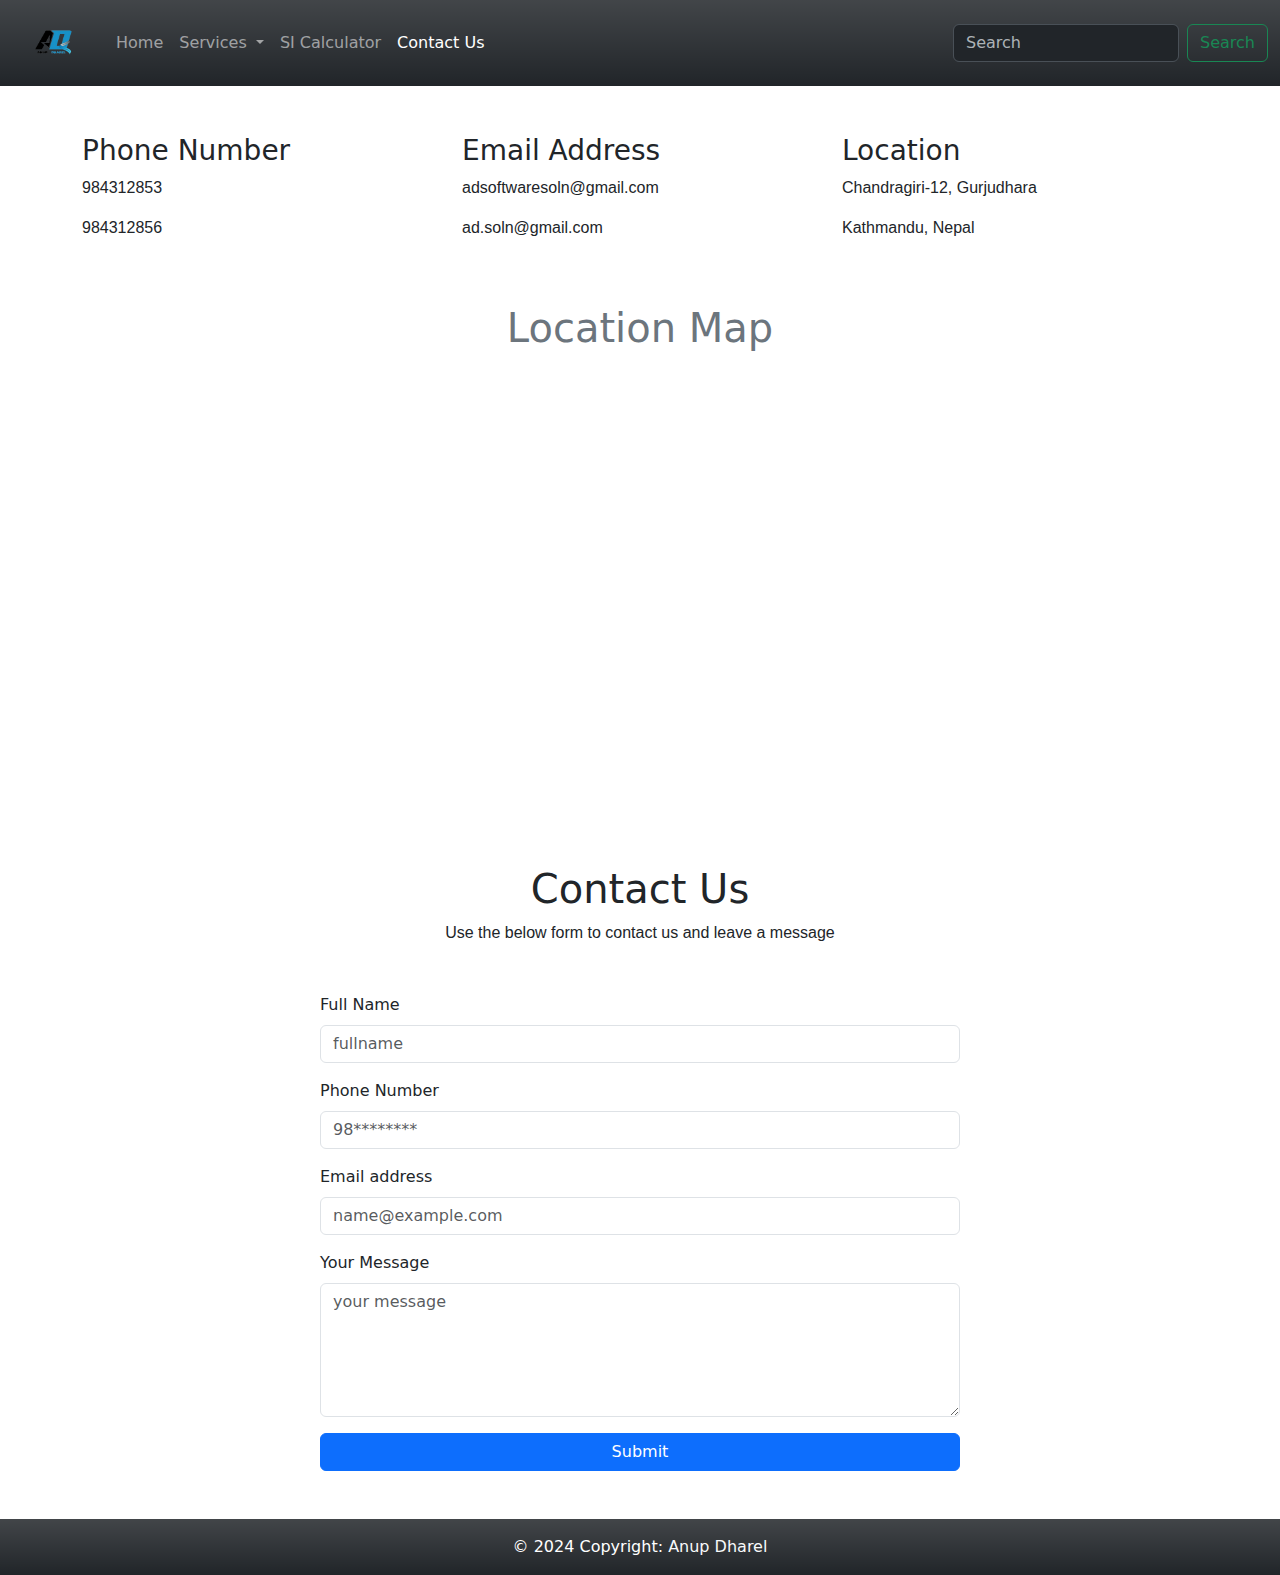
<file: contact.html>
<!DOCTYPE html>
<html lang="en">
  <head>
    <meta charset="UTF-8" />
    <meta name="viewport" content="width=device-width, initial-scale=1.0" />
    <title>AD | Contact</title>
    <link
      rel="icon"
      type="image/png"
      sizes="32x32"
      href="images/favicon-32x32.png"
    />
    <link
      href="https://cdn.jsdelivr.net/npm/bootstrap@5.3.3/dist/css/bootstrap.min.css"
      rel="stylesheet"
      integrity="sha384-QWTKZyjpPEjISv5WaRU9OFeRpok6YctnYmDr5pNlyT2bRjXh0JMhjY6hW+ALEwIH"
      crossorigin="anonymous"
    />
    <link
      rel="stylesheet"
      href="https://cdnjs.cloudflare.com/ajax/libs/font-awesome/6.5.2/css/all.min.css"
      integrity="sha512-SnH5WK+bZxgPHs44uWIX+LLJAJ9/2PkPKZ5QiAj6Ta86w+fsb2TkcmfRyVX3pBnMFcV7oQPJkl9QevSCWr3W6A=="
      crossorigin="anonymous"
      referrerpolicy="no-referrer"
    />
    <link rel="stylesheet" href="css/style.css" />
  </head>

  <body>
    <nav
      class="navbar navbar-expand-lg bg-dark bg-gradient text-white"
      data-bs-theme="dark"
    >
      <div class="container-fluid">
        <a class="navbar-brand" href="/" title="Anup">
          <img src="images/logo.png" alt="Logo" height="60px" width="80px" />
        </a>
        <button
          class="navbar-toggler"
          type="button"
          data-bs-toggle="collapse"
          data-bs-target="#navbarSupportedContent"
          aria-controls="navbarSupportedContent"
          aria-expanded="false"
          aria-label="Toggle navigation"
        >
          <span class="navbar-toggler-icon"></span>
        </button>
        <div class="collapse navbar-collapse" id="navbarSupportedContent">
          <ul class="navbar-nav me-auto mb-2 mb-lg-0">
            <li class="nav-item">
              <a class="nav-link" aria-current="page" href="/">Home</a>
            </li>
            <li class="nav-item dropdown">
              <a
                class="nav-link dropdown-toggle"
                href="#"
                role="button"
                data-bs-toggle="dropdown"
                aria-expanded="false"
              >
                Services
              </a>
              <ul class="dropdown-menu">
                <li>
                  <a class="dropdown-item" href="digital-marketing.html"
                    >Digital Marketing</a
                  >
                </li>
                <li>
                  <a
                    class="dropdown-item"
                    href="search-engine-optimization.html"
                    >Search Engine Optimization</a
                  >
                </li>
                <li>
                  <a class="dropdown-item" href="social-media-marketing.html"
                    >Social Media Marketing</a
                  >
                </li>
                <li>
                  <a class="dropdown-item" href="web-designing.html"
                    >Web Designing</a
                  >
                </li>
              </ul>
            </li>
            <li class="nav-item">
              <a class="nav-link" href="si-calc.html">SI Calculator</a>
            </li>
            <li class="nav-item">
              <a class="nav-link active" href="contact.html">Contact Us</a>
            </li>
          </ul>
          <form class="d-flex" role="search">
            <input
              class="form-control me-2"
              type="search"
              placeholder="Search"
              aria-label="Search"
            />
            <button class="btn btn-outline-success" type="submit">
              Search
            </button>
          </form>
        </div>
      </div>
    </nav>

    <!-- Contact Details start -->
    <div class="container">
      <div class="row mt-5 mb-5">
        <div class="col-4">
          <h3><i class="fa-solid fa-phone"></i> Phone Number</h3>
          <p><i class="fa-solid fa-circle-chevron-right"></i> 984312853</p>
          <p><i class="fa-solid fa-circle-chevron-right"></i> 984312856</p>
        </div>
        <div class="col-4">
          <h3><i class="fa-solid fa-envelope"></i> Email Address</h3>
          <p>
            <i class="fa-solid fa-circle-chevron-right"></i>
            adsoftwaresoln@gmail.com
          </p>
          <p>
            <i class="fa-solid fa-circle-chevron-right"></i> ad.soln@gmail.com
          </p>
        </div>
        <div class="col-4">
          <h3><i class="fa-solid fa-map-location-dot"></i> Location</h3>
          <p>
            <i class="fa-solid fa-circle-chevron-right"></i> Chandragiri-12,
            Gurjudhara
          </p>
          <p>
            <i class="fa-solid fa-circle-chevron-right"></i> Kathmandu, Nepal
          </p>
        </div>
      </div>
    </div>
    <!-- Contact Details end -->

    <!-- Locaion Map start -->
    <div class="container">
      <h1 class="text-center text-secondary">Location Map</h1>
      <div>
        <iframe
          src="https://www.google.com/maps/embed?pb=!1m18!1m12!1m3!1d1766.4994230402044!2d85.24075798850791!3d27.686430544048672!2m3!1f0!2f0!3f0!3m2!1i1024!2i768!4f13.1!3m3!1m2!1s0x39eb22ef5d40237d%3A0x55d800a0dabd1de7!2sGurjudhara%2C%20Chandragiri%2044600!5e0!3m2!1sen!2snp!4v1719649499987!5m2!1sen!2snp"
          width="100%"
          height="450"
          style="border: 0"
          allowfullscreen=""
          loading="lazy"
          referrerpolicy="no-referrer-when-downgrade"
        ></iframe>
      </div>
    </div>
    <!-- Location Map end -->

    <!-- Form Start -->
    <form action="#">
      <h1 class="mt-5 text-center">Contact Us</h1>
      <p class="text-center">
        Use the below form to contact us and leave a message
      </p>
      <div class="col-6 offset-3 mt-5">
        <div class="mb-3">
          <label for="fullname" class="form-label">Full Name</label>
          <input
            type="text"
            class="form-control"
            id="fullname"
            placeholder="fullname"
          />
        </div>
        <div class="mb-3">
          <label for="phone" class="form-label">Phone Number</label>
          <input
            type="number"
            class="form-control"
            id="phone"
            placeholder="98********"
          />
        </div>
        <div class="mb-3">
          <label for="email" class="form-label">Email address</label>
          <input
            type="email"
            class="form-control"
            id="email"
            placeholder="name@example.com"
          />
        </div>
        <div class="mb-3">
          <label for="message" class="form-label">Your Message</label>
          <textarea
            class="form-control"
            id="message"
            placeholder="your message"
            rows="5"
          ></textarea>
        </div>
        <div class="d-grid gap-2">
          <button class="btn btn-primary" type="button">Submit</button>
        </div>
      </div>
    </form>
    <!--Form Close  -->

    <!-- Footer Start -->
    <footer class="bg-dark bg-gradient mt-5 text-lg-start">
      <!-- Copyright -->
      <div class="text-center p-3 text-white">
        © 2024 Copyright:
        <a
          class="link-underline link-underline-opacity-0 link-light"
          target="_blank"
          href="https://si-calculator-alpha.vercel.app"
          >Anup Dharel</a
        >
      </div>
      <!-- Copyright -->
    </footer>
    <!-- Footer End -->

    <script
      src="https://cdn.jsdelivr.net/npm/bootstrap@5.3.3/dist/js/bootstrap.bundle.min.js"
      integrity="sha384-YvpcrYf0tY3lHB60NNkmXc5s9fDVZLESaAA55NDzOxhy9GkcIdslK1eN7N6jIeHz"
      crossorigin="anonymous"
    ></script>
    <!-- <script
      src="https://cdnjs.cloudflare.com/ajax/libs/font-awesome/6.5.2/js/all.min.js"
      integrity="sha512-u3fPA7V8qQmhBPNT5quvaXVa1mnnLSXUep5PS1qo5NRzHwG19aHmNJnj1Q8hpA/nBWZtZD4r4AX6YOt5ynLN2g=="
      crossorigin="anonymous"
      referrerpolicy="no-referrer"
    ></script> -->
    <script src="js/script.js"></script>
  </body>
</html>
</file>
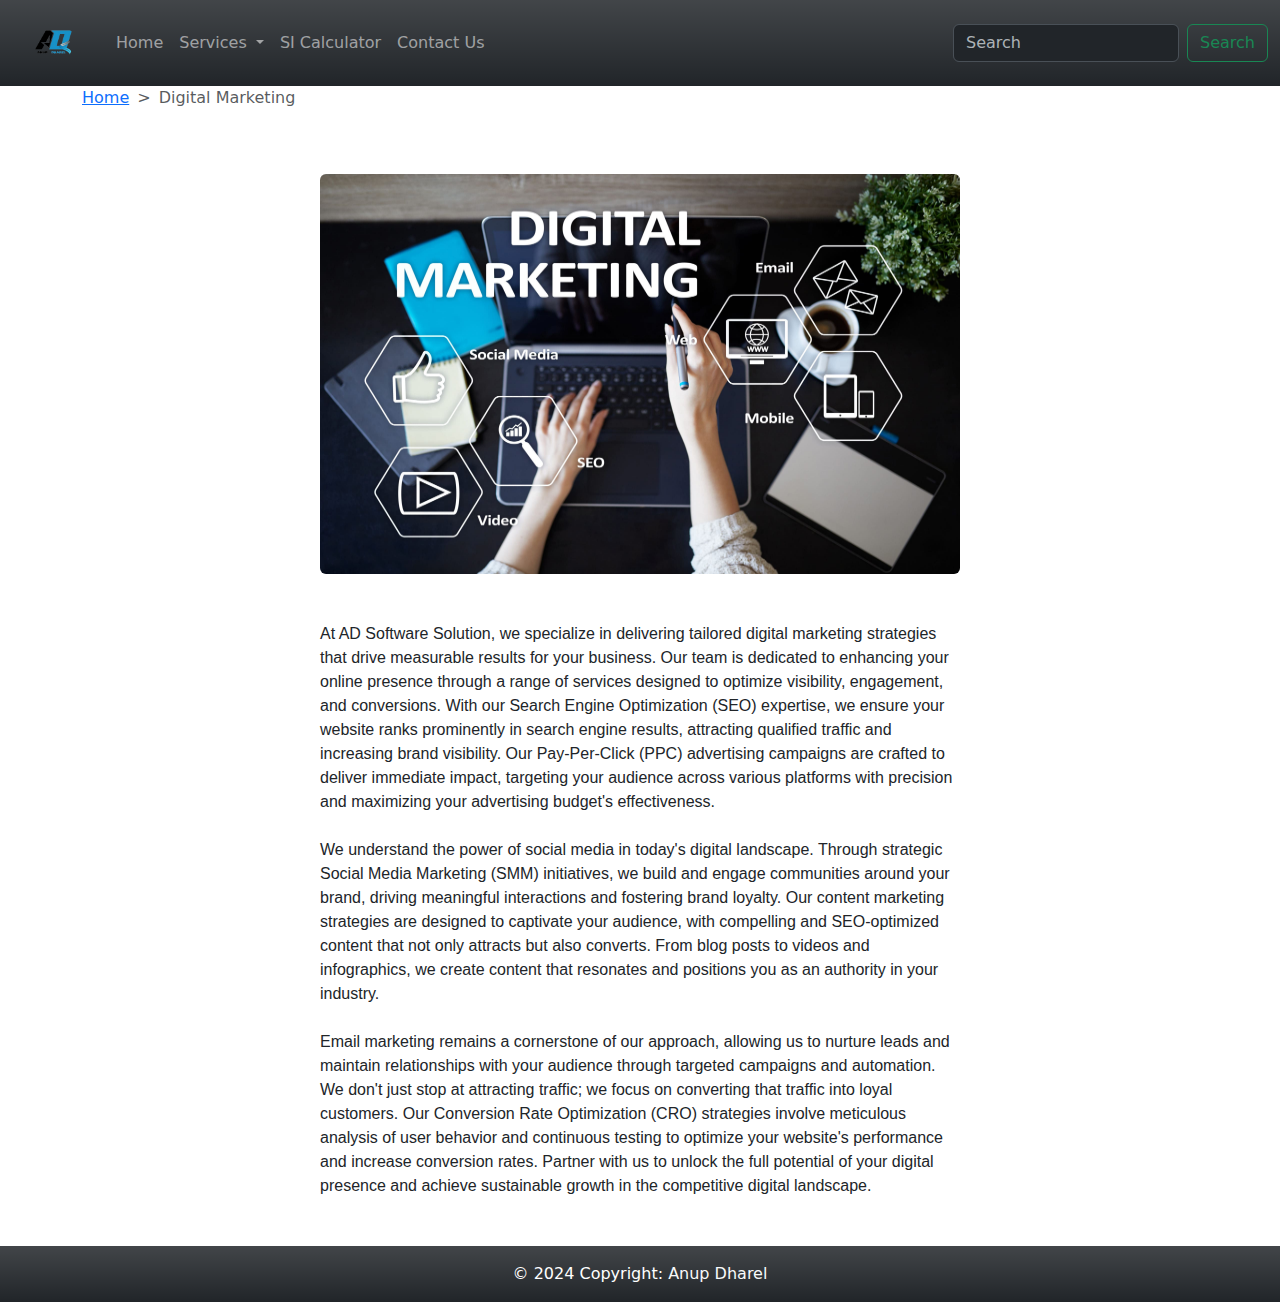
<file: digital-marketing.html>
<!DOCTYPE html>
<html lang="en">
  <head>
    <meta charset="UTF-8" />
    <meta name="viewport" content="width=device-width, initial-scale=1.0" />
    <title>SI-Calculator | Digital Marketing</title>
    <link
      rel="icon"
      type="image/png"
      sizes="32x32"
      href="images/favicon-32x32.png"
    />
    <link
      href="https://cdn.jsdelivr.net/npm/bootstrap@5.3.3/dist/css/bootstrap.min.css"
      rel="stylesheet"
      integrity="sha384-QWTKZyjpPEjISv5WaRU9OFeRpok6YctnYmDr5pNlyT2bRjXh0JMhjY6hW+ALEwIH"
      crossorigin="anonymous"
    />
    <link rel="stylesheet" href="css/style.css" />
  </head>

  <body>
    <nav
      class="navbar navbar-expand-lg bg-dark bg-gradient text-white"
      data-bs-theme="dark"
    >
      <div class="container-fluid">
        <a class="navbar-brand" href="/" title="Anup">
          <img src="images/logo.png" alt="Logo" height="60px" width="80px" />
        </a>
        <button
          class="navbar-toggler"
          type="button"
          data-bs-toggle="collapse"
          data-bs-target="#navbarSupportedContent"
          aria-controls="navbarSupportedContent"
          aria-expanded="false"
          aria-label="Toggle navigation"
        >
          <span class="navbar-toggler-icon"></span>
        </button>
        <div class="collapse navbar-collapse" id="navbarSupportedContent">
          <ul class="navbar-nav me-auto mb-2 mb-lg-0">
            <li class="nav-item">
              <a class="nav-link" aria-current="page" href="/">Home</a>
            </li>
            <li class="nav-item dropdown">
              <a
                class="nav-link dropdown-toggle"
                href="#"
                role="button"
                data-bs-toggle="dropdown"
                aria-expanded="false"
              >
                Services
              </a>
              <ul class="dropdown-menu">
                <li>
                  <a class="dropdown-item" href="digital-marketing.html"
                    >Digital Marketing</a
                  >
                </li>
                <li>
                  <a
                    class="dropdown-item"
                    href="search-engine-optimization.html"
                    >Search Engine Optimization</a
                  >
                </li>
                <li>
                  <a class="dropdown-item" href="social-media-marketing.html"
                    >Social Media Marketing</a
                  >
                </li>
                <li>
                  <a class="dropdown-item" href="web-designing.html"
                    >Web Designing</a
                  >
                </li>
              </ul>
            </li>
            <li class="nav-item">
              <a class="nav-link" href="si-calc.html">SI Calculator</a>
            </li>
            <li class="nav-item">
              <a class="nav-link" href="contact.html">Contact Us</a>
            </li>
          </ul>
          <form class="d-flex" role="search">
            <input
              class="form-control me-2"
              type="search"
              placeholder="Search"
              aria-label="Search"
            />
            <button class="btn btn-outline-success" type="submit">
              Search
            </button>
          </form>
        </div>
      </div>
    </nav>
    <div class="container">
      <nav style="--bs-breadcrumb-divider: '>'" aria-label="breadcrumb">
        <ol class="breadcrumb">
          <li class="breadcrumb-item"><a href="/">Home</a></li>
          <li class="breadcrumb-item active" aria-current="page">
            Digital Marketing
          </li>
        </ol>
      </nav>
    </div>
    <div class="col-6 offset-3">
      <img
        src="images/digital-marketing.jpeg"
        alt="digital-marketing"
        height="400px"
        width="100%"
        class="rounded mb-5 mt-5"
      />

      <p>
        At AD Software Solution, we specialize in delivering tailored digital
        marketing strategies that drive measurable results for your business.
        Our team is dedicated to enhancing your online presence through a range
        of services designed to optimize visibility, engagement, and
        conversions. With our Search Engine Optimization (SEO) expertise, we
        ensure your website ranks prominently in search engine results,
        attracting qualified traffic and increasing brand visibility. Our
        Pay-Per-Click (PPC) advertising campaigns are crafted to deliver
        immediate impact, targeting your audience across various platforms with
        precision and maximizing your advertising budget's effectiveness.
        <br /><br />
        We understand the power of social media in today's digital landscape.
        Through strategic Social Media Marketing (SMM) initiatives, we build and
        engage communities around your brand, driving meaningful interactions
        and fostering brand loyalty. Our content marketing strategies are
        designed to captivate your audience, with compelling and SEO-optimized
        content that not only attracts but also converts. From blog posts to
        videos and infographics, we create content that resonates and positions
        you as an authority in your industry. <br /><br />
        Email marketing remains a cornerstone of our approach, allowing us to
        nurture leads and maintain relationships with your audience through
        targeted campaigns and automation. We don't just stop at attracting
        traffic; we focus on converting that traffic into loyal customers. Our
        Conversion Rate Optimization (CRO) strategies involve meticulous
        analysis of user behavior and continuous testing to optimize your
        website's performance and increase conversion rates. Partner with us to
        unlock the full potential of your digital presence and achieve
        sustainable growth in the competitive digital landscape.
      </p>
    </div>

    <!-- Footer Start -->
    <footer class="bg-dark bg-gradient mt-5 text-lg-start">
      <!-- Copyright -->
      <div class="text-center p-3 text-white">
        © 2024 Copyright:
        <a
          class="link-underline link-underline-opacity-0 link-light"
          target="_blank"
          href="https://si-calculator-alpha.vercel.app"
          >Anup Dharel</a
        >
      </div>
      <!-- Copyright -->
    </footer>
    <!-- Footer End -->

    <script src="js/script.js"></script>

    <script
      src="https://cdn.jsdelivr.net/npm/bootstrap@5.3.3/dist/js/bootstrap.bundle.min.js"
      integrity="sha384-YvpcrYf0tY3lHB60NNkmXc5s9fDVZLESaAA55NDzOxhy9GkcIdslK1eN7N6jIeHz"
      crossorigin="anonymous"
    ></script>
  </body>
</html>
</file>
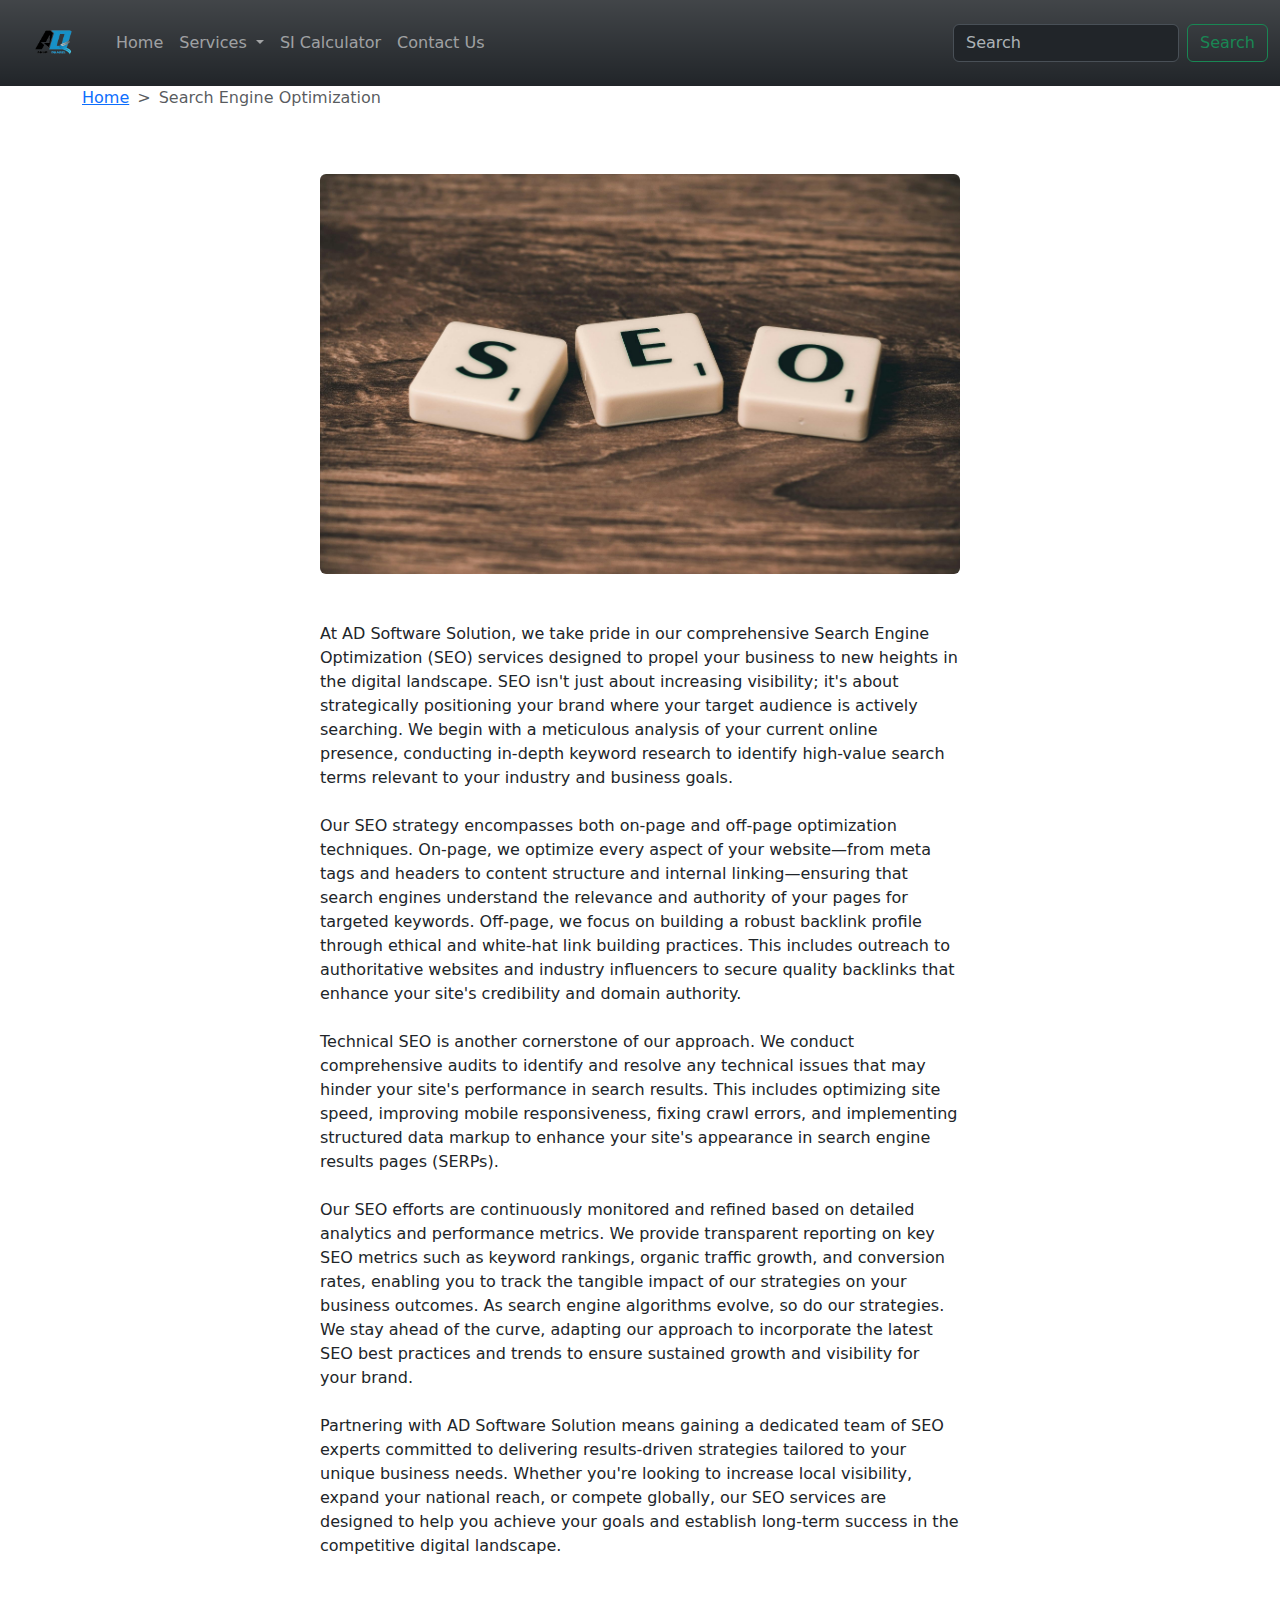
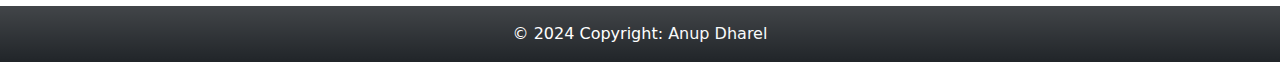
<file: search-engine-optimization.html>
<!DOCTYPE html>
<html lang="en">
  <head>
    <meta charset="UTF-8" />
    <meta name="viewport" content="width=device-width, initial-scale=1.0" />
    <title>SI-Calculator | Search Engine Optimization</title>
    <link
      rel="icon"
      type="image/png"
      sizes="32x32"
      href="images/favicon-32x32.png"
    />
    <link
      href="https://cdn.jsdelivr.net/npm/bootstrap@5.3.3/dist/css/bootstrap.min.css"
      rel="stylesheet"
      integrity="sha384-QWTKZyjpPEjISv5WaRU9OFeRpok6YctnYmDr5pNlyT2bRjXh0JMhjY6hW+ALEwIH"
      crossorigin="anonymous"
    />
    <link rel="stylesheet" href="css/style.css" />
  </head>

  <body>
    <nav
      class="navbar navbar-expand-lg bg-dark bg-gradient text-white"
      data-bs-theme="dark"
    >
      <div class="container-fluid">
        <a class="navbar-brand" href="/" title="Anup">
          <img src="images/logo.png" alt="Logo" height="60px" width="80px" />
        </a>
        <button
          class="navbar-toggler"
          type="button"
          data-bs-toggle="collapse"
          data-bs-target="#navbarSupportedContent"
          aria-controls="navbarSupportedContent"
          aria-expanded="false"
          aria-label="Toggle navigation"
        >
          <span class="navbar-toggler-icon"></span>
        </button>
        <div class="collapse navbar-collapse" id="navbarSupportedContent">
          <ul class="navbar-nav me-auto mb-2 mb-lg-0">
            <li class="nav-item">
              <a class="nav-link" aria-current="page" href="/">Home</a>
            </li>
            <li class="nav-item dropdown">
              <a
                class="nav-link dropdown-toggle"
                href="#"
                role="button"
                data-bs-toggle="dropdown"
                aria-expanded="false"
              >
                Services
              </a>
              <ul class="dropdown-menu">
                <li>
                  <a class="dropdown-item" href="digital-marketing.html"
                    >Digital Marketing</a
                  >
                </li>
                <li>
                  <a
                    class="dropdown-item"
                    href="search-engine-optimization.html"
                    >Search Engine Optimization</a
                  >
                </li>
                <li>
                  <a class="dropdown-item" href="social-media-marketing.html"
                    >Social Media Marketing</a
                  >
                </li>
                <li>
                  <a class="dropdown-item" href="web-designing.html"
                    >Web Designing</a
                  >
                </li>
              </ul>
            </li>
            <li class="nav-item">
              <a class="nav-link" href="si-calc.html">SI Calculator</a>
            </li>
            <li class="nav-item">
              <a class="nav-link" href="contact.html">Contact Us</a>
            </li>
          </ul>
          <form class="d-flex" role="search">
            <input
              class="form-control me-2"
              type="search"
              placeholder="Search"
              aria-label="Search"
            />
            <button class="btn btn-outline-success" type="submit">
              Search
            </button>
          </form>
        </div>
      </div>
    </nav>
    <div class="container">
      <nav style="--bs-breadcrumb-divider: '>'" aria-label="breadcrumb">
        <ol class="breadcrumb">
          <li class="breadcrumb-item"><a href="/">Home</a></li>
          <li class="breadcrumb-item active" aria-current="page">
            Search Engine Optimization
          </li>
        </ol>
      </nav>
    </div>
    <div class="col-6 offset-3">
      <img
        src="images/seo.jpg"
        alt="digital-marketing"
        height="400px"
        width="100%"
        class="rounded mb-5 mt-5"
      />
      At AD Software Solution, we take pride in our comprehensive Search Engine
      Optimization (SEO) services designed to propel your business to new
      heights in the digital landscape. SEO isn't just about increasing
      visibility; it's about strategically positioning your brand where your
      target audience is actively searching. We begin with a meticulous analysis
      of your current online presence, conducting in-depth keyword research to
      identify high-value search terms relevant to your industry and business
      goals.
      <br /><br />
      Our SEO strategy encompasses both on-page and off-page optimization
      techniques. On-page, we optimize every aspect of your website—from meta
      tags and headers to content structure and internal linking—ensuring that
      search engines understand the relevance and authority of your pages for
      targeted keywords. Off-page, we focus on building a robust backlink
      profile through ethical and white-hat link building practices. This
      includes outreach to authoritative websites and industry influencers to
      secure quality backlinks that enhance your site's credibility and domain
      authority. <br />
      <br />
      Technical SEO is another cornerstone of our approach. We conduct
      comprehensive audits to identify and resolve any technical issues that may
      hinder your site's performance in search results. This includes optimizing
      site speed, improving mobile responsiveness, fixing crawl errors, and
      implementing structured data markup to enhance your site's appearance in
      search engine results pages (SERPs). <br /><br />
      Our SEO efforts are continuously monitored and refined based on detailed
      analytics and performance metrics. We provide transparent reporting on key
      SEO metrics such as keyword rankings, organic traffic growth, and
      conversion rates, enabling you to track the tangible impact of our
      strategies on your business outcomes. As search engine algorithms evolve,
      so do our strategies. We stay ahead of the curve, adapting our approach to
      incorporate the latest SEO best practices and trends to ensure sustained
      growth and visibility for your brand. <br /><br />
      Partnering with AD Software Solution means gaining a dedicated team of SEO
      experts committed to delivering results-driven strategies tailored to your
      unique business needs. Whether you're looking to increase local
      visibility, expand your national reach, or compete globally, our SEO
      services are designed to help you achieve your goals and establish
      long-term success in the competitive digital landscape.
    </div>

    <!-- Footer Start -->
    <footer class="bg-dark bg-gradient mt-5 text-lg-start">
      <!-- Copyright -->
      <div class="text-center p-3 text-white">
        © 2024 Copyright:
        <a
          class="link-underline link-underline-opacity-0 link-light"
          target="_blank"
          href="https://si-calculator-alpha.vercel.app"
          >Anup Dharel</a
        >
      </div>
      <!-- Copyright -->
    </footer>
    <!-- Footer End -->

    <script src="js/script.js"></script>

    <script
      src="https://cdn.jsdelivr.net/npm/bootstrap@5.3.3/dist/js/bootstrap.bundle.min.js"
      integrity="sha384-YvpcrYf0tY3lHB60NNkmXc5s9fDVZLESaAA55NDzOxhy9GkcIdslK1eN7N6jIeHz"
      crossorigin="anonymous"
    ></script>
  </body>
</html>
</file>
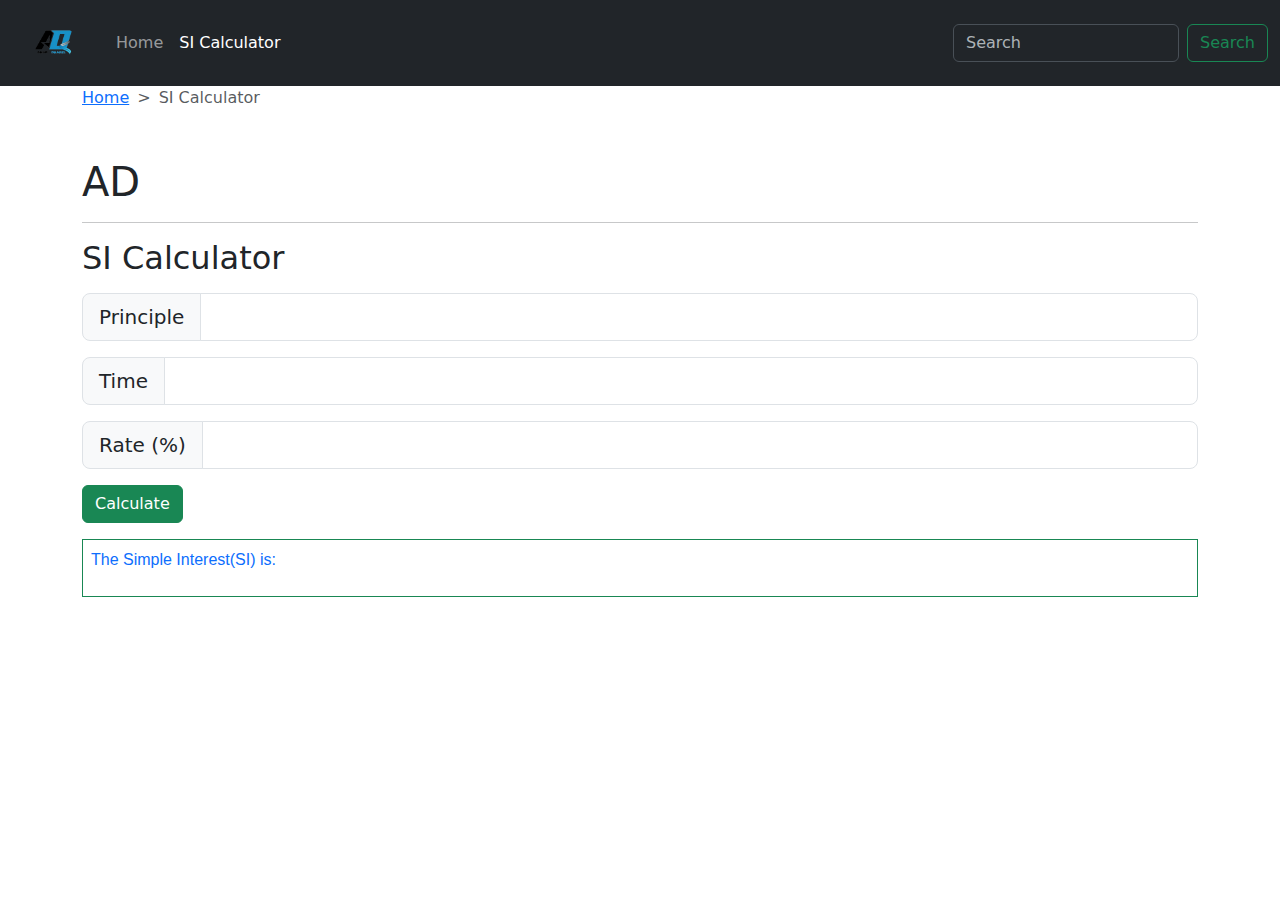
<file: si-calc.html>
<!DOCTYPE html>
<html lang="en">

<head>
  <meta charset="UTF-8">
  <meta name="viewport" content="width=device-width, initial-scale=1.0">
  <title>SI-Calculator | Web Designing Services</title>
  <link rel="icon" type="image/png" sizes="32x32" href="images/favicon-32x32.png">
  <link href="https://cdn.jsdelivr.net/npm/bootstrap@5.3.3/dist/css/bootstrap.min.css" rel="stylesheet" integrity="sha384-QWTKZyjpPEjISv5WaRU9OFeRpok6YctnYmDr5pNlyT2bRjXh0JMhjY6hW+ALEwIH" crossorigin="anonymous">
  <link rel="stylesheet" href="css/style.css">
</head>

<body>
  <nav class="navbar navbar-expand-lg bg-dark text-white" data-bs-theme="dark">
    <div class="container-fluid">
      <a class="navbar-brand" href="/" title="Anup">
        <img src="images/logo.png" alt="Logo" height="60px" width="80px">
      </a>
      <button class="navbar-toggler" type="button" data-bs-toggle="collapse" data-bs-target="#navbarSupportedContent"
        aria-controls="navbarSupportedContent" aria-expanded="false" aria-label="Toggle navigation">
        <span class="navbar-toggler-icon"></span>
      </button>
      <div class="collapse navbar-collapse" id="navbarSupportedContent">
        <ul class="navbar-nav me-auto mb-2 mb-lg-0">
          <li class="nav-item">
            <a class="nav-link " aria-current="page" href="/">Home</a>
          </li>
          <li class="nav-item">
            <a class="nav-link active" href="#">SI Calculator</a>
          </li>
        </ul>
        <form class="d-flex" role="search">
          <input class="form-control me-2" type="search" placeholder="Search" aria-label="Search">
          <button class="btn btn-outline-success" type="submit">Search</button>
        </form>
      </div>
    </div>
  </nav>
  <div class="container">
      <nav style="--bs-breadcrumb-divider: '>';" aria-label="breadcrumb">
        <ol class="breadcrumb">
          <li class="breadcrumb-item"><a href="/">Home</a></li>
          <li class="breadcrumb-item active" aria-current="page">SI Calculator</li>
        </ol>
      </nav>
  </div>
  <div class="container mt-5">
    <h1>AD</h1>
    <hr>
    <h2 class="mb-3">SI Calculator</h2>
    <div class="input-group input-group-lg mb-3">
      <span class="input-group-text">Principle </span>
      <input id="Principle" type="number" class="form-control" aria-label="Sizing example input"
        aria-describedby="inputGroup-sizing-lg">
    </div>

    <div class="input-group input-group-lg mb-3">
      <span class="input-group-text">Time </span>
      <input id="Time" type="number" class="form-control" aria-label="Sizing example input"
        aria-describedby="inputGroup-sizing-lg">
    </div>

    <div class="input-group input-group-lg mb-3">
      <span class="input-group-text">Rate (%) </span>
      <input id="Rate" type="number" class="form-control" aria-label="Sizing example input"
        aria-describedby="inputGroup-sizing-lg">
    </div>

    <button class="btn btn-success mb-3" onclick="Calculate()">Calculate</button>

    <div class="border border-success p-2 mb-3">
      <p class="text-primary">The Simple Interest(SI) is:</p>
      <p id="SI" class="text-danger fs-2 ">
    </div>
    </div>

    <script src="js/script.js"></script>

    <script src="https://cdn.jsdelivr.net/npm/bootstrap@5.3.3/dist/js/bootstrap.bundle.min.js"
      integrity="sha384-YvpcrYf0tY3lHB60NNkmXc5s9fDVZLESaAA55NDzOxhy9GkcIdslK1eN7N6jIeHz"
      crossorigin="anonymous"></script>
</body>

</html>
</file>
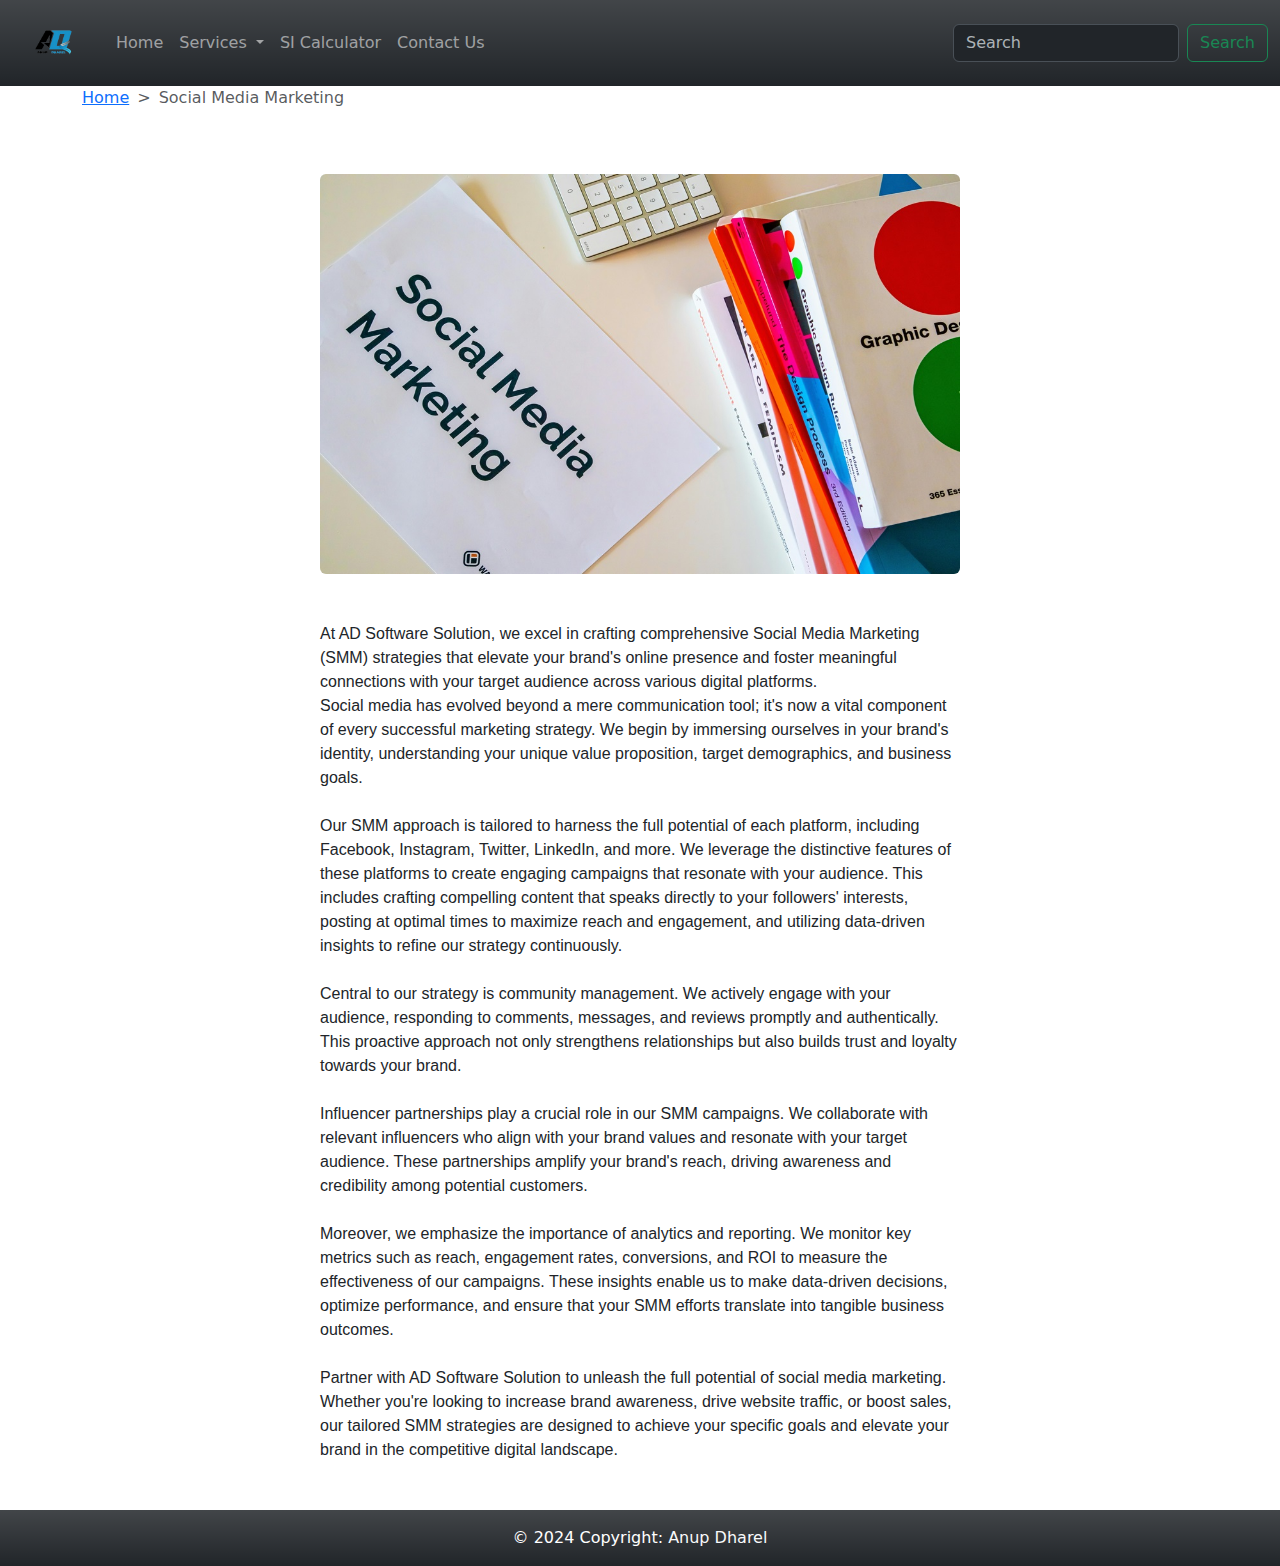
<file: social-media-marketing.html>
<!DOCTYPE html>
<html lang="en">
  <head>
    <meta charset="UTF-8" />
    <meta name="viewport" content="width=device-width, initial-scale=1.0" />
    <title>SI-Calculator | Social Media Marketing</title>
    <link
      rel="icon"
      type="image/png"
      sizes="32x32"
      href="images/favicon-32x32.png"
    />
    <link
      href="https://cdn.jsdelivr.net/npm/bootstrap@5.3.3/dist/css/bootstrap.min.css"
      rel="stylesheet"
      integrity="sha384-QWTKZyjpPEjISv5WaRU9OFeRpok6YctnYmDr5pNlyT2bRjXh0JMhjY6hW+ALEwIH"
      crossorigin="anonymous"
    />
    <link rel="stylesheet" href="css/style.css" />
  </head>

  <body>
    <nav
      class="navbar navbar-expand-lg bg-dark bg-gradient text-white"
      data-bs-theme="dark"
    >
      <div class="container-fluid">
        <a class="navbar-brand" href="/" title="Anup">
          <img src="images/logo.png" alt="Logo" height="60px" width="80px" />
        </a>
        <button
          class="navbar-toggler"
          type="button"
          data-bs-toggle="collapse"
          data-bs-target="#navbarSupportedContent"
          aria-controls="navbarSupportedContent"
          aria-expanded="false"
          aria-label="Toggle navigation"
        >
          <span class="navbar-toggler-icon"></span>
        </button>
        <div class="collapse navbar-collapse" id="navbarSupportedContent">
          <ul class="navbar-nav me-auto mb-2 mb-lg-0">
            <li class="nav-item">
              <a class="nav-link" aria-current="page" href="/">Home</a>
            </li>
            <li class="nav-item dropdown">
              <a
                class="nav-link dropdown-toggle"
                href="#"
                role="button"
                data-bs-toggle="dropdown"
                aria-expanded="false"
              >
                Services
              </a>
              <ul class="dropdown-menu">
                <li>
                  <a class="dropdown-item" href="digital-marketing.html"
                    >Digital Marketing</a
                  >
                </li>
                <li>
                  <a
                    class="dropdown-item"
                    href="search-engine-optimization.html"
                    >Search Engine Optimization</a
                  >
                </li>
                <li>
                  <a class="dropdown-item" href="social-media-marketing.html"
                    >Social Media Marketing</a
                  >
                </li>
                <li>
                  <a class="dropdown-item" href="web-designing.html"
                    >Web Designing</a
                  >
                </li>
              </ul>
            </li>
            <li class="nav-item">
              <a class="nav-link" href="si-calc.html">SI Calculator</a>
            </li>
            <li class="nav-item">
              <a class="nav-link" href="contact.html">Contact Us</a>
            </li>
          </ul>
          <form class="d-flex" role="search">
            <input
              class="form-control me-2"
              type="search"
              placeholder="Search"
              aria-label="Search"
            />
            <button class="btn btn-outline-success" type="submit">
              Search
            </button>
          </form>
        </div>
      </div>
    </nav>
    <div class="container">
      <nav style="--bs-breadcrumb-divider: '>'" aria-label="breadcrumb">
        <ol class="breadcrumb">
          <li class="breadcrumb-item"><a href="/">Home</a></li>
          <li class="breadcrumb-item active" aria-current="page">
            Social Media Marketing
          </li>
        </ol>
      </nav>
    </div>
    <div class="col-6 offset-3">
      <img
        src="images/social-media.jpg"
        alt="digital-marketing"
        height="400px"
        width="100%"
        class="rounded mb-5 mt-5"
      />
      <p>
        At AD Software Solution, we excel in crafting comprehensive Social Media
        Marketing (SMM) strategies that elevate your brand's online presence and
        foster meaningful connections with your target audience across various
        digital platforms.<br />
        Social media has evolved beyond a mere communication tool; it's now a
        vital component of every successful marketing strategy. We begin by
        immersing ourselves in your brand's identity, understanding your unique
        value proposition, target demographics, and business goals.<br />
        <br />
        Our SMM approach is tailored to harness the full potential of each
        platform, including Facebook, Instagram, Twitter, LinkedIn, and more. We
        leverage the distinctive features of these platforms to create engaging
        campaigns that resonate with your audience. This includes crafting
        compelling content that speaks directly to your followers' interests,
        posting at optimal times to maximize reach and engagement, and utilizing
        data-driven insights to refine our strategy continuously.<br />
        <br />
        Central to our strategy is community management. We actively engage with
        your audience, responding to comments, messages, and reviews promptly
        and authentically. This proactive approach not only strengthens
        relationships but also builds trust and loyalty towards your brand.<br />
        <br />
        Influencer partnerships play a crucial role in our SMM campaigns. We
        collaborate with relevant influencers who align with your brand values
        and resonate with your target audience. These partnerships amplify your
        brand's reach, driving awareness and credibility among potential
        customers.<br />
        <br />
        Moreover, we emphasize the importance of analytics and reporting. We
        monitor key metrics such as reach, engagement rates, conversions, and
        ROI to measure the effectiveness of our campaigns. These insights enable
        us to make data-driven decisions, optimize performance, and ensure that
        your SMM efforts translate into tangible business outcomes.<br />
        <br />
        Partner with AD Software Solution to unleash the full potential of
        social media marketing. Whether you're looking to increase brand
        awareness, drive website traffic, or boost sales, our tailored SMM
        strategies are designed to achieve your specific goals and elevate your
        brand in the competitive digital landscape.
      </p>
    </div>

    <!-- Footer Start -->
    <footer class="bg-dark bg-gradient mt-5 text-lg-start">
      <!-- Copyright -->
      <div class="text-center p-3 text-white">
        © 2024 Copyright:
        <a
          class="link-underline link-underline-opacity-0 link-light"
          target="_blank"
          href="https://si-calculator-alpha.vercel.app"
          >Anup Dharel</a
        >
      </div>
      <!-- Copyright -->
    </footer>
    <!-- Footer End -->

    <script src="js/script.js"></script>

    <script
      src="https://cdn.jsdelivr.net/npm/bootstrap@5.3.3/dist/js/bootstrap.bundle.min.js"
      integrity="sha384-YvpcrYf0tY3lHB60NNkmXc5s9fDVZLESaAA55NDzOxhy9GkcIdslK1eN7N6jIeHz"
      crossorigin="anonymous"
    ></script>
  </body>
</html>
</file>
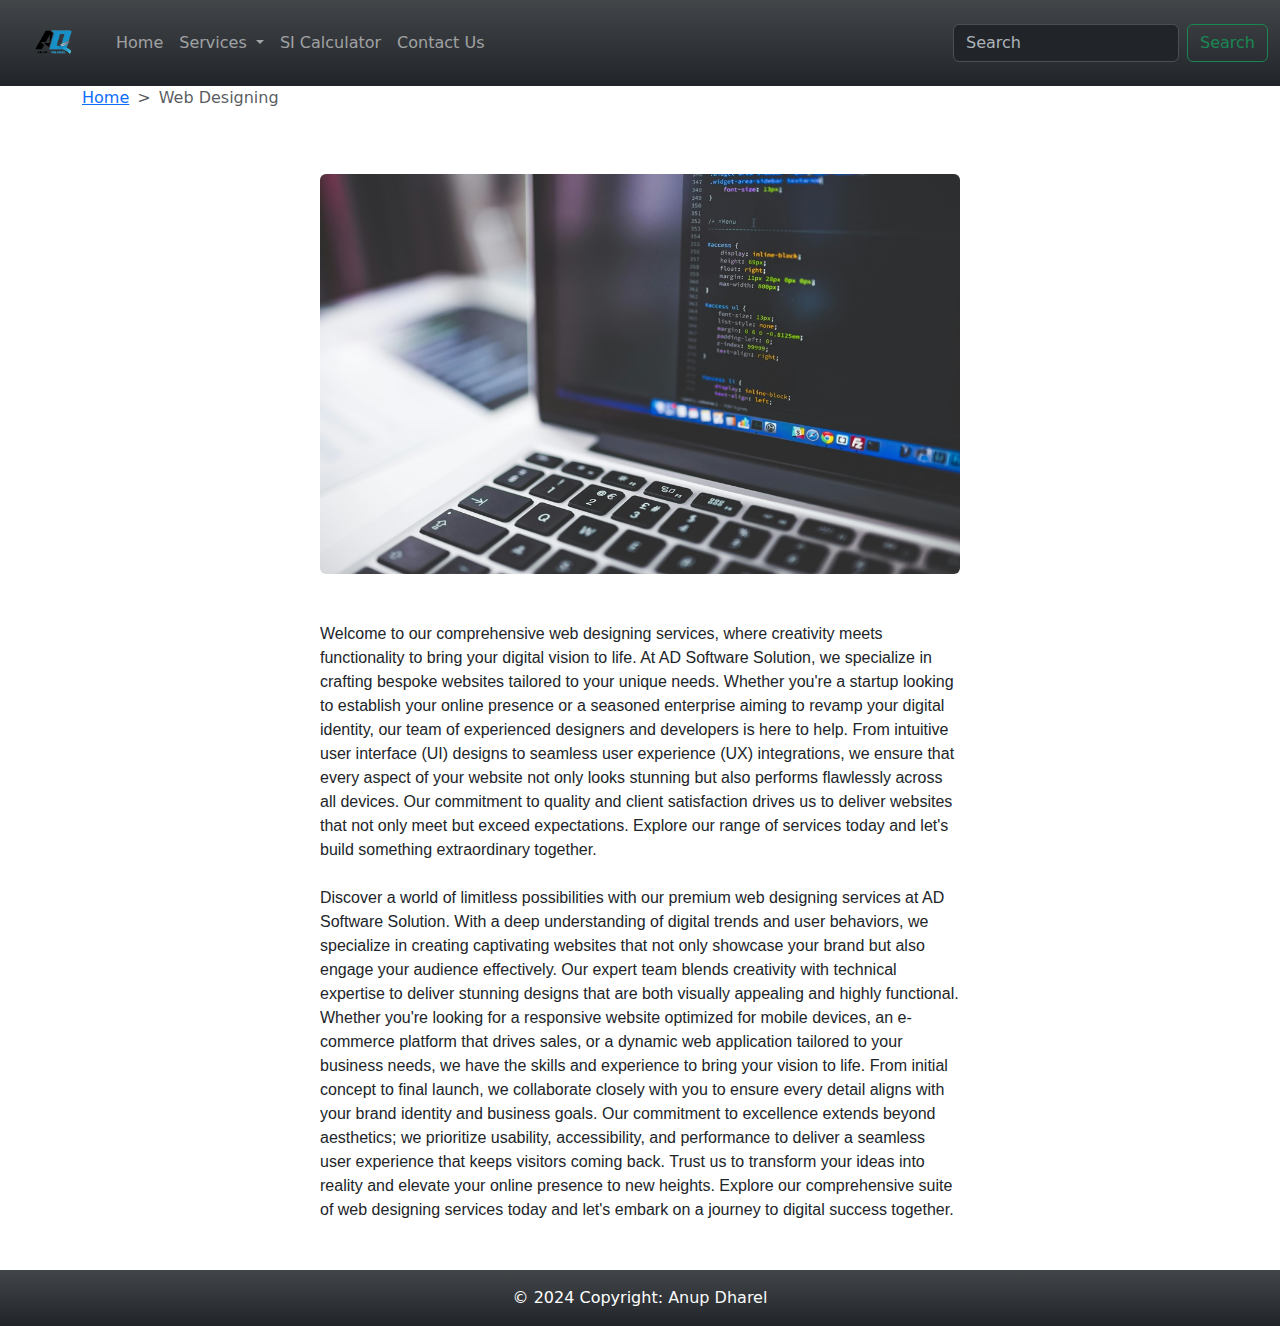
<file: web-designing.html>
<!DOCTYPE html>
<html lang="en">
  <head>
    <meta charset="UTF-8" />
    <meta name="viewport" content="width=device-width, initial-scale=1.0" />
    <title>SI-Calculator | Web Designing Services</title>
    <link
      rel="icon"
      type="image/png"
      sizes="32x32"
      href="images/favicon-32x32.png"
    />
    <link
      href="https://cdn.jsdelivr.net/npm/bootstrap@5.3.3/dist/css/bootstrap.min.css"
      rel="stylesheet"
      integrity="sha384-QWTKZyjpPEjISv5WaRU9OFeRpok6YctnYmDr5pNlyT2bRjXh0JMhjY6hW+ALEwIH"
      crossorigin="anonymous"
    />
    <link rel="stylesheet" href="css/style.css" />
  </head>

  <body>
    <nav
      class="navbar navbar-expand-lg bg-dark bg-gradient text-white"
      data-bs-theme="dark"
    >
      <div class="container-fluid">
        <a class="navbar-brand" href="/" title="Anup">
          <img src="images/logo.png" alt="Logo" height="60px" width="80px" />
        </a>
        <button
          class="navbar-toggler"
          type="button"
          data-bs-toggle="collapse"
          data-bs-target="#navbarSupportedContent"
          aria-controls="navbarSupportedContent"
          aria-expanded="false"
          aria-label="Toggle navigation"
        >
          <span class="navbar-toggler-icon"></span>
        </button>
        <div class="collapse navbar-collapse" id="navbarSupportedContent">
          <ul class="navbar-nav me-auto mb-2 mb-lg-0">
            <li class="nav-item">
              <a class="nav-link" aria-current="page" href="/">Home</a>
            </li>
            <li class="nav-item dropdown">
              <a
                class="nav-link dropdown-toggle"
                href="#"
                role="button"
                data-bs-toggle="dropdown"
                aria-expanded="false"
              >
                Services
              </a>
              <ul class="dropdown-menu">
                <li>
                  <a class="dropdown-item" href="digital-marketing.html"
                    >Digital Marketing</a
                  >
                </li>
                <li>
                  <a
                    class="dropdown-item"
                    href="search-engine-optimization.html"
                    >Search Engine Optimization</a
                  >
                </li>
                <li>
                  <a class="dropdown-item" href="social-media-marketing.html"
                    >Social Media Marketing</a
                  >
                </li>
                <li>
                  <a class="dropdown-item" href="web-designing.html"
                    >Web Designing</a
                  >
                </li>
              </ul>
            </li>
            <li class="nav-item">
              <a class="nav-link" href="si-calc.html">SI Calculator</a>
            </li>
            <li class="nav-item">
              <a class="nav-link" href="contact.html">Contact Us</a>
            </li>
          </ul>
          <form class="d-flex" role="search">
            <input
              class="form-control me-2"
              type="search"
              placeholder="Search"
              aria-label="Search"
            />
            <button class="btn btn-outline-success" type="submit">
              Search
            </button>
          </form>
        </div>
      </div>
    </nav>
    <div class="container">
      <nav style="--bs-breadcrumb-divider: '>'" aria-label="breadcrumb">
        <ol class="breadcrumb">
          <li class="breadcrumb-item"><a href="/">Home</a></li>
          <li class="breadcrumb-item active" aria-current="page">
            Web Designing
          </li>
        </ol>
      </nav>
    </div>
    <div class="col-6 offset-3">
      <img
        src="images/web-designing.jpg"
        alt="web-designing"
        height="400px"
        width="100%"
        class="rounded mb-5 mt-5"
      />

      <p>
        Welcome to our comprehensive web designing services, where creativity
        meets functionality to bring your digital vision to life. At AD Software
        Solution, we specialize in crafting bespoke websites tailored to your
        unique needs. Whether you're a startup looking to establish your online
        presence or a seasoned enterprise aiming to revamp your digital
        identity, our team of experienced designers and developers is here to
        help. From intuitive user interface (UI) designs to seamless user
        experience (UX) integrations, we ensure that every aspect of your
        website not only looks stunning but also performs flawlessly across all
        devices. Our commitment to quality and client satisfaction drives us to
        deliver websites that not only meet but exceed expectations. Explore our
        range of services today and let's build something extraordinary
        together. <br /><br />
        Discover a world of limitless possibilities with our premium web
        designing services at AD Software Solution. With a deep understanding of
        digital trends and user behaviors, we specialize in creating captivating
        websites that not only showcase your brand but also engage your audience
        effectively. Our expert team blends creativity with technical expertise
        to deliver stunning designs that are both visually appealing and highly
        functional. Whether you're looking for a responsive website optimized
        for mobile devices, an e-commerce platform that drives sales, or a
        dynamic web application tailored to your business needs, we have the
        skills and experience to bring your vision to life. From initial concept
        to final launch, we collaborate closely with you to ensure every detail
        aligns with your brand identity and business goals. Our commitment to
        excellence extends beyond aesthetics; we prioritize usability,
        accessibility, and performance to deliver a seamless user experience
        that keeps visitors coming back. Trust us to transform your ideas into
        reality and elevate your online presence to new heights. Explore our
        comprehensive suite of web designing services today and let's embark on
        a journey to digital success together.
      </p>
    </div>

    <!-- Footer Start -->
    <footer class="bg-dark bg-gradient mt-5 text-lg-start">
      <!-- Copyright -->
      <div class="text-center p-3 text-white">
        © 2024 Copyright:
        <a
          class="link-underline link-underline-opacity-0 link-light"
          target="_blank"
          href="https://si-calculator-alpha.vercel.app"
          >Anup Dharel</a
        >
      </div>
      <!-- Copyright -->
    </footer>
    <!-- Footer End -->

    <script src="js/script.js"></script>

    <script
      src="https://cdn.jsdelivr.net/npm/bootstrap@5.3.3/dist/js/bootstrap.bundle.min.js"
      integrity="sha384-YvpcrYf0tY3lHB60NNkmXc5s9fDVZLESaAA55NDzOxhy9GkcIdslK1eN7N6jIeHz"
      crossorigin="anonymous"
    ></script>
  </body>
</html>
</file>
<file: css/style.css>
* {
  margin: 0;
  padding: 0;
}
html {
  scroll-behavior: smooth;
}
body {
  margin: 0;
  padding: 0;
}

.slider {
  width: 100%;
  height: 580px;
  /* border-image: fill 0 linear-gradient(#0003, #000); */
  background-size: cover;
}
p {
  /* font-size: 18px; */
  font-family: Verdana, Geneva, Tahoma, sans-serif;
}

.readmore {
  max-height: calc(1.2em * 4);
  display: block;
  white-space: normal;
  overflow: hidden;
  text-overflow: ellipsis;
  /* max-height: 100px; */
}
.intro {
  max-height: 365px;
  display: block;
  white-space: normal;
  overflow: hidden;
  text-overflow: ellipsis;
}
.card {
  overflow: hidden; /* Hide overflow to prevent content from leaking out */
  position: relative; /* Ensure the container is positioned relative for absolute positioning inside */
  border: none;
}

.card img {
  transition: transform 0.3s ease;
  border-radius: 7px; /* Smooth transition for the transform effect */
}

.card:hover img {
  transform: scale(1.1);
  /* Zoom the image to 120% of its original size on hover */
}

/* .animate__heartBeat {
  animation-duration: 2s;
  animation-delay: 2s;
} */

.gototop {
  position: fixed;
  top: 90%;
  left: 94%;
  z-index: 9999;
  /* height: 50px;
  width: 50px;
  background-color: antiquewhite;
  border-radius: 50%;
  display: flex;
  justify-content: center;
  align-items: center; */
}
</file>
